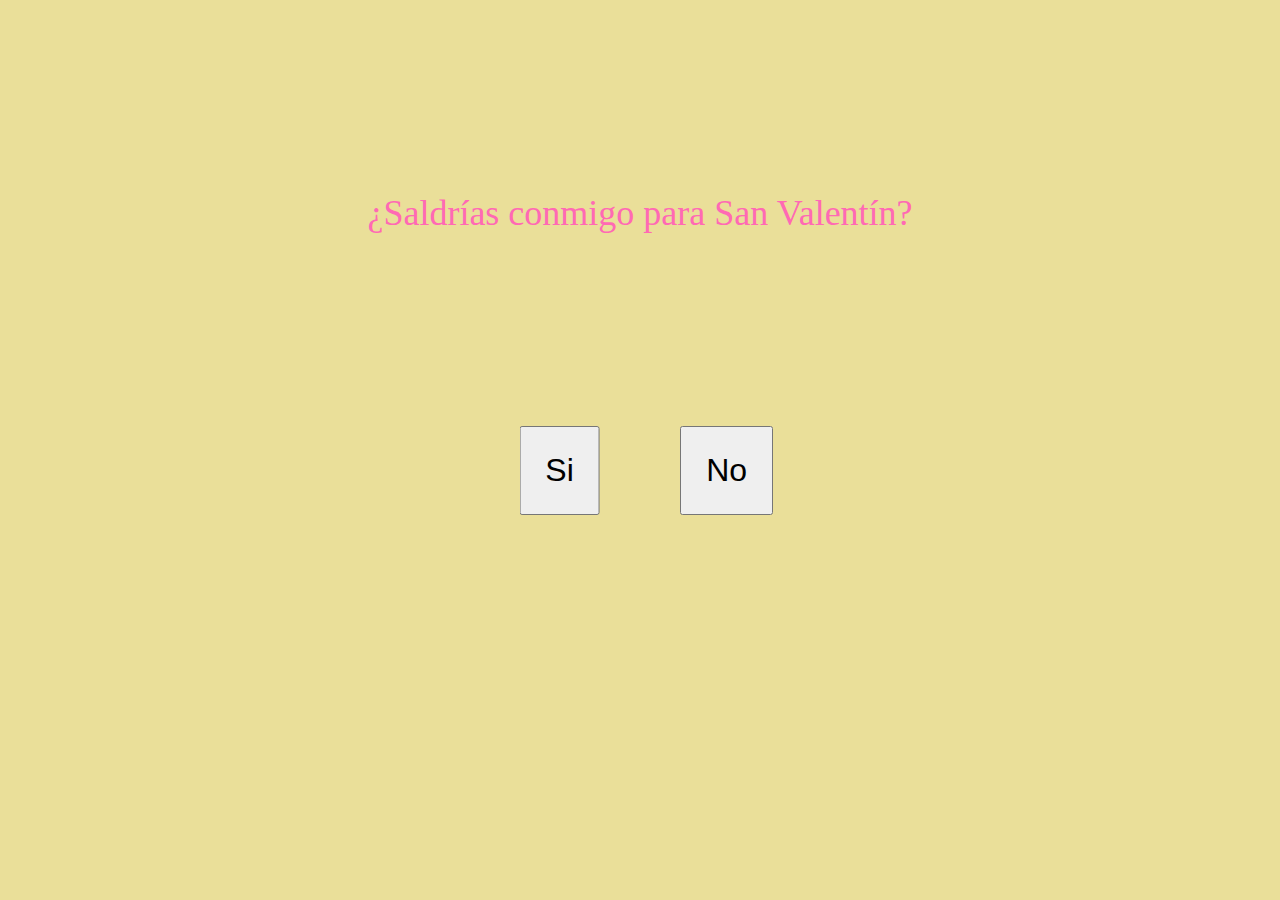
<file: index.html>
<!DOCTYPE html>
<html lang="es">
<head>
    <meta charset="UTF-8">
    <meta http-equiv="X-UA-Compatible" content="IE=edge">
    <meta name="viewport" content="width=device-width, initial-scale=1.0">
    <title>San Valentín</title>
    <link rel="stylesheet" href="estilos.css">
</head>
<body>

    <div class="contenedor">
        <p>¿Saldrías conmigo para San Valentín?</p>
        <button id="yesBtn">Si</button>
        <button id="noBtn">No</button>
    </div>
    <script src="index.js"></script>

</body>
</html>
</file>
<file: estilos.css>
*{
    margin: 0;
}

.contenedor{
    background: rgb(234, 223, 153);;
    width: 100vw;
    height: 100vh;
    text-align: center;
}

p{
    color: #ff69b4; 
    font-size: 36px;
    padding: 15%;
}

button{
    font-size: xx-large;
    padding: 0.75em;
}

#yesBtn{
    transform: translate(-100%,0);
}

#noBtn{
    position: absolute;
}
</file>
